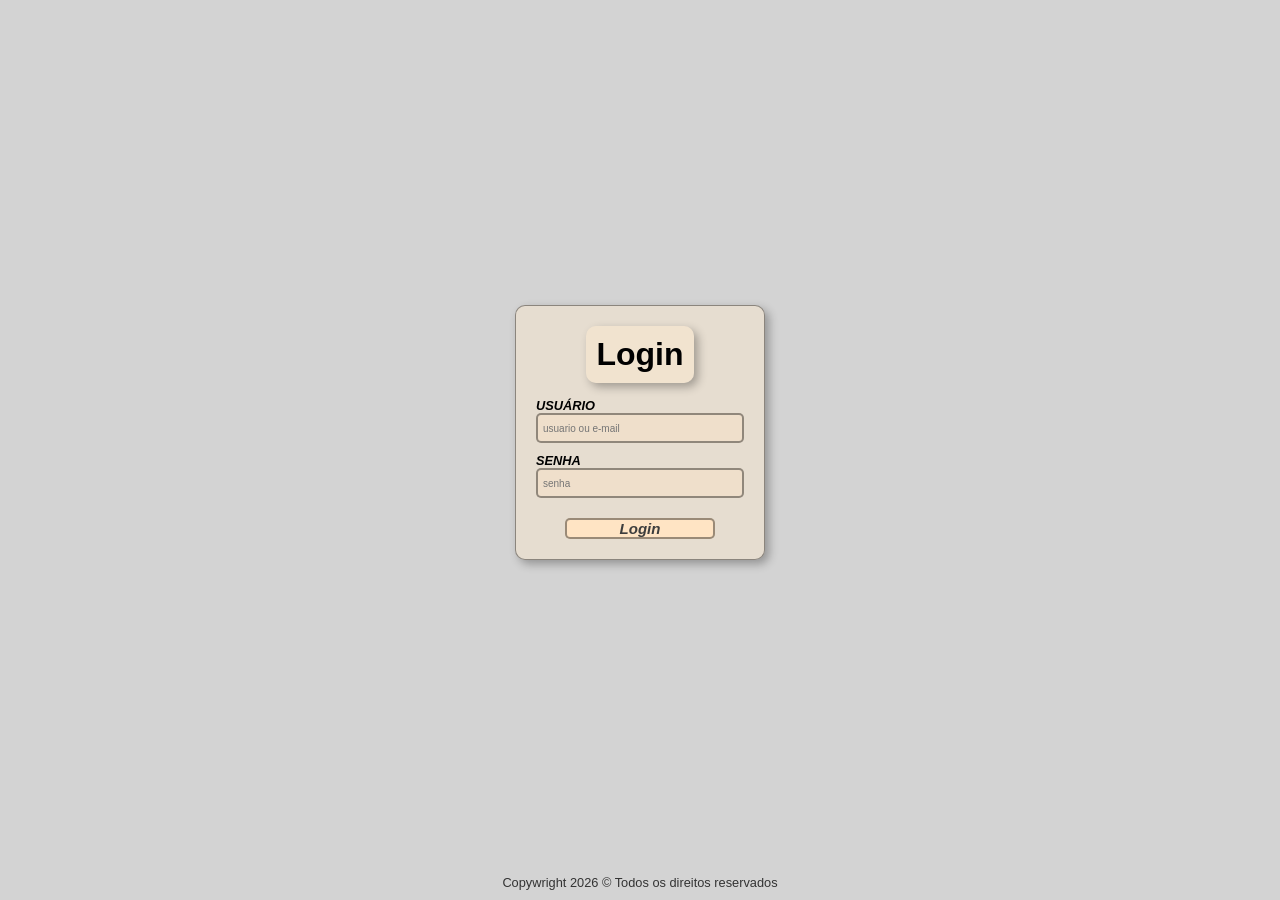
<file: login.html>
<!DOCTYPE html>
<html lang="en">
<head>
    <meta charset="UTF-8">
    <meta name="viewport" content="width=device-width, initial-scale=1.0">
    <title>Cadastro de Atleta</title>
    <link rel="stylesheet" href="css/style.css">
    <script src="Js/script.js"></script>
    <script src="Js/auth.js"></script>
</head>
<body class="login-body">
    <!--Tela de fundo preta que fica aparecendo quando emite um alert pro usuário-->
    <!--posicao fixa, nao afetado pelo flexbox-->
    <div id="overlay" class="overlay" style="display: none;">
        <div class="modal" > <!--alert customizado-->
            <p id="mensagem"></p>
            <button class="button-error" onclick="fecharOverlay()">Fechar</button>
        </div>
    </div>
    <main> <!--Onde fica o conteúdo principal da nossa página-->
        <div class="loginContainer">
            <form id="form-login" onsubmit="login(event)">
                <h1 class="h1-login"> <!--Títulos-->
                Login
                </h1>
                <div class="inputs">
                    <div class="grupoLabelInput">
                        <label for="input-nome">Usuário</label>
                        <input id="input-nome" placeholder="usuario ou e-mail" type="text" required>
                        <p id="warning-username" class="warning-message">Nome de Usuário deve conter no mínimo 4 caracteres</p>
                    </div>
                    
                    <div class="grupoLabelInput">
                        <label for="input-senha">Senha</label>
                        <input id="input-senha" placeholder="senha" type="password" required>
                    </div>
                </div>
                <button class="button-login" id="btn-login" type="submit">
                    Login
                </button>
                
                <!--
                <button onclick="verCadastrados()" class="button-cadastrados">
                    Ver Cadastrados
                </button>
                -->
            </form>
        </div>
        
    </main>
    <footer>
            Copywright 2026 © Todos os direitos reservados
    </footer>

    <script>
         if(verificarLogado()){
            window.location.href = "dashboard.html"
        }
    </script>
    
</body>
</html>
</file>
<file: css/style.css>
/* RESET */
* {
    margin: 0;
    padding: 0;
    box-sizing: border-box;
}

/* BODY */
.login-body, body {
    min-height: 100vh;
    display: flex;
    flex-direction: column;
    font-family: 'Gill Sans', 'Gill Sans MT', Calibri, 'Trebuchet MS', sans-serif;
    background-color: #d3d3d3;
}

/* MAIN LOGIN */
main {
    flex: 1;
    width: 100%;
    display: flex;
}

/* CONTAINERS LOGIN */
.loginContainer {
    flex: 1;
    display: flex;
    justify-content: center;
    align-items: center;
}

/* FORM LOGIN */
#form-login {
    width: 250px;
    border: solid rgba(0, 0, 0, 0.397) 1px;
    border-radius: 10px;
    padding: 20px;
    background-color: rgba(255, 235, 205, 0.438);
    box-shadow: 4px 4px 10px rgba(0, 0, 0, 0.3);

    display: flex;
    flex-direction: column;
    align-items: center;
}

/* TITULO */
.h1-login {
    margin-bottom: 15px;
    padding: 10px;
    border-radius: 10px;
    background-color: rgba(255, 235, 205, 0.438);
    box-shadow: 4px 4px 10px rgba(0, 0, 0, 0.3);
}

/* INPUTS */
.inputs {
    width: 100%;
}

.grupoLabelInput {
    display: flex;
    flex-direction: column;
    width: 100%;
    margin-bottom: 10px;
}

.grupoLabelInput label {
    color: black;
    font-style: oblique;
    text-transform: uppercase;
    font-size: 0.8rem;
    font-weight: bold;
}

.grupoLabelInput input,
.input-default {
    background-color: rgba(255, 228, 196, 0.363);
    border-radius: 5px;
    border: solid rgba(0, 0, 0, 0.397) 2px;
    font-size: 10px;
    width: 100%;
    height: 30px;
    padding: 5px;
}

/* BOTÕES */
.button-login,
.button-error,
.button-cadastrados {
    margin-top: 10px;
    background-color: bisque;
    border-radius: 5px;
    border: solid rgba(0, 0, 0, 0.397) 2px;
    width: 150px;
    color: rgb(61, 61, 61);
    font-size: 15px;
    font-style: italic;
    font-weight: bold;
    cursor: pointer;
}

/* WARNING */
.warning-message {
    color: red;
    font-size: 0.7rem;
    display: none;
}

/* OVERLAY */
.overlay {
    position: fixed;
    top: 0;
    left: 0;
    width: 100%;
    height: 100%;
    background-color: rgba(0, 0, 0, 0.5);
    display: flex;
    align-items: center;
    justify-content: center;
}

/* MODAL */
.modal {
    background-color: rgb(255, 235, 205);
    padding: 30px;
    border-radius: 7px;
    text-align: center;
    box-shadow: 0px 10px 20px rgba(0, 0, 0, 0.3);
}

/* FOOTER */
footer {
    margin: 10px;
    font-size: 0.8rem;
    color: #333;
    text-align: center;
}

/* ================= DASHBOARD ================= */

/* HEADER */
.header-padrao {
    width: 100%;
    padding: 15px 30px;
    background-color: rgba(255, 235, 205, 0.438);
    display: flex;
    justify-content: space-between;
    align-items: center;
    border-bottom: solid rgba(0, 0, 0, 0.2) 1px;
    box-shadow: 0px 4px 10px rgba(0,0,0,0.2);
}

.header-padrao h1 {
    border: none;
    background: none;
    box-shadow: none;
}

/* ABAS */
.abas {
    display: flex;
    justify-content: center;
    gap: 10px;
    margin: 15px 0;
}

.btn-aba {
    background-color: bisque;
    border: solid rgba(0, 0, 0, 0.3) 2px;
    border-radius: 5px;
    padding: 8px 15px;
    font-weight: bold;
    cursor: pointer;
}

/* CONTAINER */
.container {
    width: 100%;
    max-width: 900px;
    margin: 0 auto 20px auto;
    padding: 20px;

    border: solid rgba(0, 0, 0, 0.397) 1px;
    border-radius: 10px;
    background-color: rgba(255, 235, 205, 0.438);
    box-shadow: 4px 4px 10px rgba(0, 0, 0, 0.3);

    display: flex;
    flex-direction: column;
    align-items: stretch;
}

/* TITULOS */
#container-cadastro h1,
.titulo {
    width: 100%;
    text-align: center;
    margin-bottom: 15px;
}

.subtitulo {
    margin: 10px 0;
    font-size: 0.9rem;
    text-transform: uppercase;
}

/* LINHAS */
.linha {
    display: flex;
    gap: 10px;
    width: 100%;
}

.linha .grupoLabelInput {
    flex: 1;
}

/* ===== LISTAGEM AJUSTADA (SEM ESTOURAR) ===== */

#container-lista {
    max-width: 1000px; /* mantém padrão do seu layout */
    overflow: hidden;
}

/* tabela ocupa só o espaço disponível */
.tabela {
    width: 100%;
    border-collapse: collapse;
    font-size: 0.65rem; /* menor pra caber tudo */
    table-layout: fixed; /* ESSENCIAL */
}

/* cabeçalho */
.tabela th {
    background-color: #f5d7b2;
    padding: 6px;
    border: 1px solid rgba(0,0,0,0.2);
    text-align: center;
    word-wrap: break-word;
}

/* células */
.tabela td {
    padding: 5px;
    border: 1px solid rgba(0,0,0,0.2);
    text-align: center;
    word-wrap: break-word;
    overflow-wrap: break-word;
}

/* zebra */
.tabela tr:nth-child(even) {
    background-color: rgba(0,0,0,0.05);
}

/* hover */
.tabela tr:hover {
    background-color: rgba(0,0,0,0.1);
}

/* RESPONSIVO */
@media (max-width: 600px) {
    .linha {
        flex-direction: column;
    }

    .container {
        width: 95%;
    }
}
</file>
